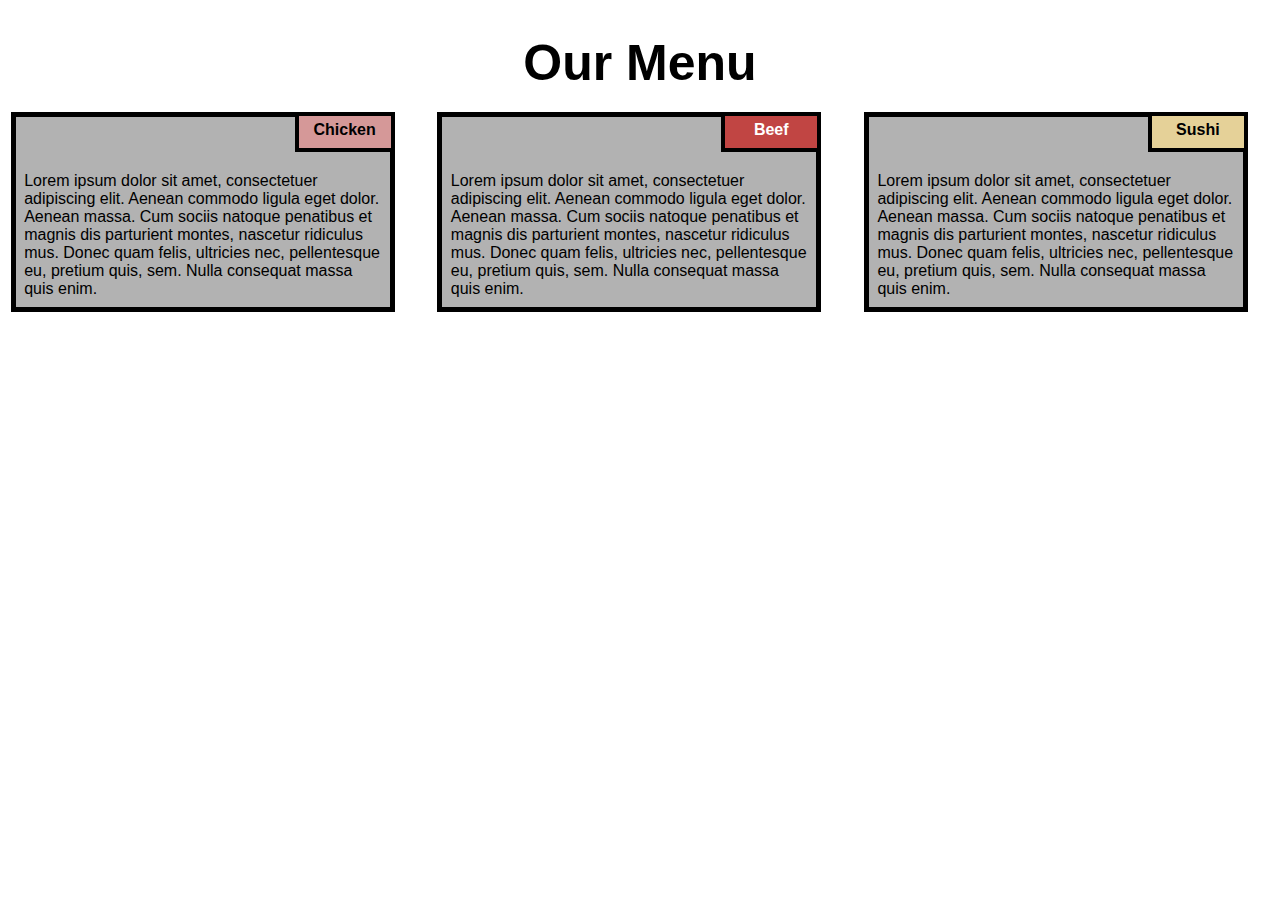
<file: Assignment_Week_2/index.html>
<!DOCTYPE html>
<html>
<head>

<title>Responsive Layout</title>
<meta name="viewport" content="width=device-width, initial-scale=1">
<link rel="stylesheet" type="text/css" href="https://wearekreativewin.github.io/coursera-test/Assignment_Week_2/css/style.css">

</head>
<body>
<h1>Our Menu</h1>



  <div class="col-lg-4 col-md-6 col-sm-12">
  	<div class="box">
  		<p class="content-name name1">Chicken</p>
  		<p class="content">Lorem ipsum dolor sit amet, consectetuer adipiscing elit. Aenean commodo ligula eget dolor. Aenean massa. Cum sociis natoque penatibus et magnis dis parturient montes, nascetur ridiculus mus. Donec quam felis, ultricies nec, pellentesque eu, pretium quis, sem. Nulla consequat massa quis enim.</p>
  	</div>
  </div>

  <div class="col-lg-4 col-md-6 col-sm-12">
  	<div class="box">
   		<p class="content-name name2">Beef</p>
   		<p class="content">Lorem ipsum dolor sit amet, consectetuer adipiscing elit. Aenean commodo ligula eget dolor. Aenean massa. Cum sociis natoque penatibus et magnis dis parturient montes, nascetur ridiculus mus. Donec quam felis, ultricies nec, pellentesque eu, pretium quis, sem. Nulla consequat massa quis enim.</p>
  	</div>
  </div>

  <div class="col-lg-4 col-md-12 col-sm-12">
  	<div class="box">
  		<p class="content-name name3">Sushi</p>
  		<p class="content">Lorem ipsum dolor sit amet, consectetuer adipiscing elit. Aenean commodo ligula eget dolor. Aenean massa. Cum sociis natoque penatibus et magnis dis parturient montes, nascetur ridiculus mus. Donec quam felis, ultricies nec, pellentesque eu, pretium quis, sem. Nulla consequat massa quis enim.</p>
  	</div>
  </div>

</body>
</html>
</file>
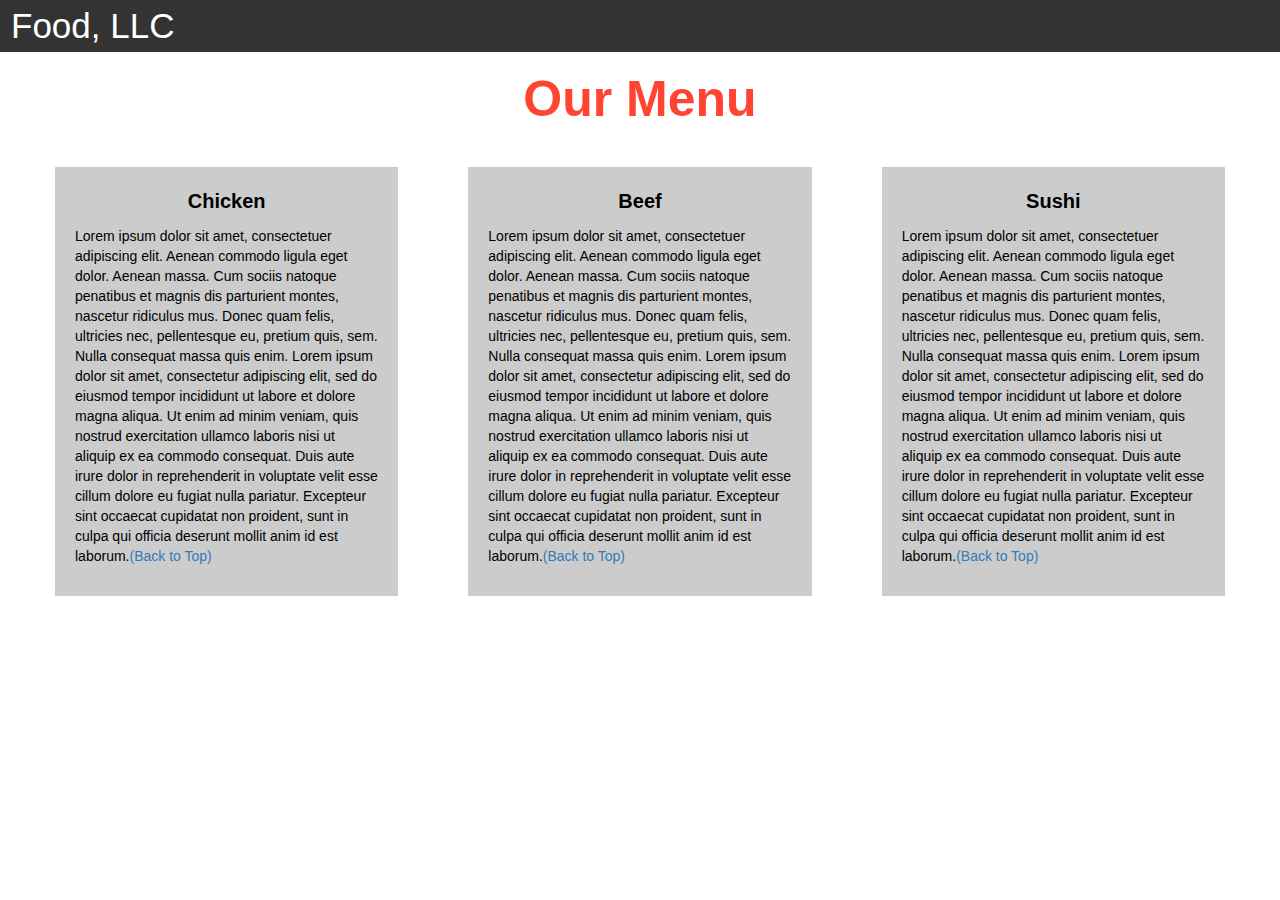
<file: Assignment_Week_3/index.html>
<!DOCTYPE html>
<html>
<head>

<title>Module 3</title>

  <meta name="viewport" content="width=device-width, initial-scale=1">
  <link rel="stylesheet" href="https://maxcdn.bootstrapcdn.com/bootstrap/3.3.7/css/bootstrap.min.css">
  <script src="https://ajax.googleapis.com/ajax/libs/jquery/3.3.1/jquery.min.js"></script>
  <script src="https://maxcdn.bootstrapcdn.com/bootstrap/3.3.7/js/bootstrap.min.js"></script>

</head>

<meta name="viewport" content="width=device-width, initial-scale=1">
<link rel="stylesheet" type="text/css" href="https://wearekreativewin.github.io/coursera-test/Assignment_Week_3/css/style.css">



<body>


<nav class="navbar" id="top">
  <div class="container-fluid">

    <div class="navbar-header">
      <button type="button" class="navbar-toggle" data-toggle="collapse" data-target="#myNavbar">
        <span class="icon-bar"></span>
        <span class="icon-bar"></span>
        <span class="icon-bar"></span>
      </button>
      <a class="navbar-brand" href="#">Food, LLC</a>
    </div>

    <div class="collapse" id="myNavbar">
      <ul class="nav navbar-nav visible-xs">
        <li><a class="menu-item" href="#">Chicken</a></li>
        <li><a class="menu-item" href="#">Beef</a></li>
        <li><a class="menu-item" href="#">Sushi</a></li>
      </ul>
    </div>

  </div>
</nav>

<h1 class="main-title">Our Menu</h1>



<div class="row">

  <div class="col-lg-4 col-md-6 col-sm-12">
    <div class="content-box">
      <p class="item-name">Chicken</p>
      <p>Lorem ipsum dolor sit amet, consectetuer adipiscing elit. Aenean commodo ligula eget dolor. Aenean massa. Cum sociis natoque penatibus et magnis dis parturient montes, nascetur ridiculus mus. Donec quam felis, ultricies nec, pellentesque eu, pretium quis, sem. Nulla consequat massa quis enim. Lorem ipsum dolor sit amet, consectetur adipiscing elit, sed do eiusmod tempor incididunt ut labore et dolore magna aliqua. Ut enim ad minim veniam, quis nostrud exercitation ullamco laboris nisi ut aliquip ex ea commodo consequat. Duis aute irure dolor in reprehenderit in voluptate velit esse cillum dolore eu fugiat nulla pariatur. Excepteur sint occaecat cupidatat non proident, sunt in culpa qui officia deserunt mollit anim id est laborum.<a href="#top">(Back to Top)</a></p>
    </div>
  </div>

  <div class="col-lg-4 col-md-6 col-sm-12">
    <div class="content-box">
      <p class="item-name">Beef</p>
      <p>Lorem ipsum dolor sit amet, consectetuer adipiscing elit. Aenean commodo ligula eget dolor. Aenean massa. Cum sociis natoque penatibus et magnis dis parturient montes, nascetur ridiculus mus. Donec quam felis, ultricies nec, pellentesque eu, pretium quis, sem. Nulla consequat massa quis enim. Lorem ipsum dolor sit amet, consectetur adipiscing elit, sed do eiusmod tempor incididunt ut labore et dolore magna aliqua. Ut enim ad minim veniam, quis nostrud exercitation ullamco laboris nisi ut aliquip ex ea commodo consequat. Duis aute irure dolor in reprehenderit in voluptate velit esse cillum dolore eu fugiat nulla pariatur. Excepteur sint occaecat cupidatat non proident, sunt in culpa qui officia deserunt mollit anim id est laborum.<a href="#top">(Back to Top)</a></p>
    </div>
  </div>


  <div class="col-lg-4 col-md-12 col-sm-12">
    <div class="content-box">
      <p class="item-name">Sushi</p>
      <p>Lorem ipsum dolor sit amet, consectetuer adipiscing elit. Aenean commodo ligula eget dolor. Aenean massa. Cum sociis natoque penatibus et magnis dis parturient montes, nascetur ridiculus mus. Donec quam felis, ultricies nec, pellentesque eu, pretium quis, sem. Nulla consequat massa quis enim. Lorem ipsum dolor sit amet, consectetur adipiscing elit, sed do eiusmod tempor incididunt ut labore et dolore magna aliqua. Ut enim ad minim veniam, quis nostrud exercitation ullamco laboris nisi ut aliquip ex ea commodo consequat. Duis aute irure dolor in reprehenderit in voluptate velit esse cillum dolore eu fugiat nulla pariatur. Excepteur sint occaecat cupidatat non proident, sunt in culpa qui officia deserunt mollit anim id est laborum.<a href="#top">(Back to Top)</a></p>
    </div>
  </div>

</div>


</body>
</html>
</file>
